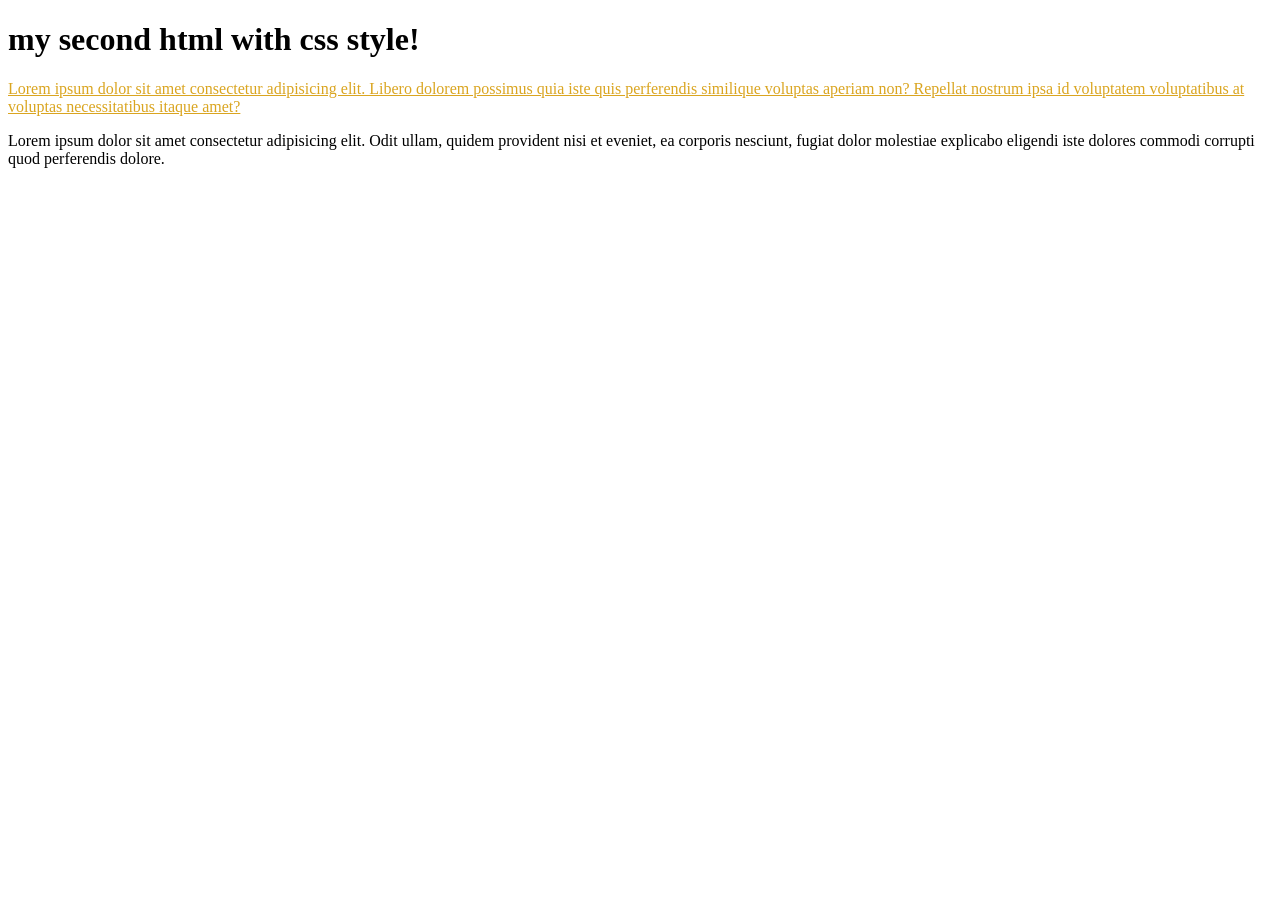
<file: css/index.html>
<!DOCTYPE html>
<html lang="en">
<head>
    <meta charset="UTF-8">
    <meta name="viewport" content="width=device-width, initial-scale=1.0">
    <title>My Page</title>
    <link rel="stylesheet" href="app.css">
</head>
<body>
    <h1 class="a">my second html with css style!</h1>

<p class="intro">
    
    Lorem ipsum dolor sit amet consectetur adipisicing elit. Libero dolorem possimus quia iste quis perferendis similique voluptas aperiam non? Repellat nostrum ipsa id voluptatem voluptatibus at voluptas necessitatibus itaque amet?
</p>
<p>
    Lorem ipsum dolor sit amet consectetur adipisicing elit. Odit ullam, quidem provident nisi et eveniet, ea corporis nesciunt, fugiat dolor molestiae explicabo eligendi iste dolores commodi corrupti quod perferendis dolore.
</p>
</body>
</html>
</file>
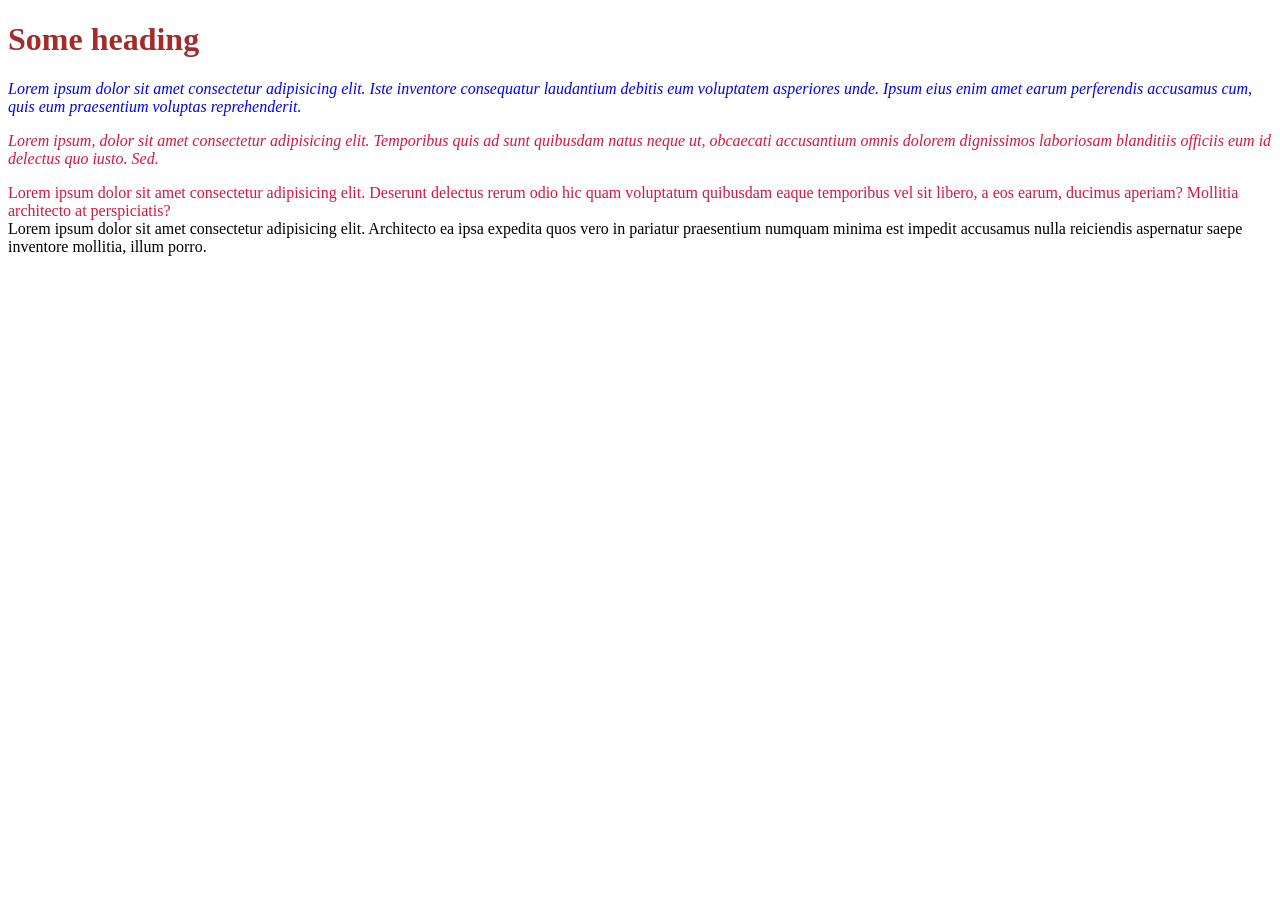
<file: css/.basic_selector.html>
<!DOCTYPE html>
<html lang="en">
<head>
    <meta charset="UTF-8">
    <meta name="viewport" content="width=h1, initial-scale=1.0">
    <title>Document</title>
    <style>
        p{
            color: blue;font-style: italic;
        }
        .a{
            color: crimson;
        }
        #b{
            color:brown;font-weight: 800;
        }
    </style>
</head>
<body>
    <h1 id="b"> Some heading</h1>
    <p> Lorem ipsum dolor sit amet consectetur adipisicing elit. Iste inventore consequatur laudantium debitis eum voluptatem asperiores unde. Ipsum eius enim amet earum perferendis accusamus cum, quis eum praesentium voluptas reprehenderit.</p>
    <p class="a">Lorem ipsum, dolor sit amet consectetur adipisicing elit. Temporibus quis ad sunt quibusdam natus neque ut, obcaecati accusantium omnis dolorem dignissimos laboriosam blanditiis officiis eum id delectus quo iusto. Sed.
    </p>
    <div class="a">Lorem ipsum dolor sit amet consectetur adipisicing elit. Deserunt delectus rerum odio hic quam voluptatum quibusdam eaque temporibus vel sit libero, a eos earum, ducimus aperiam? Mollitia architecto at perspiciatis?</div>
    <div>Lorem ipsum dolor sit amet consectetur adipisicing elit. Architecto ea ipsa expedita quos vero in pariatur praesentium numquam minima est impedit accusamus nulla reiciendis aspernatur saepe inventore mollitia, illum porro.</div>
</body>
</html>
</file>
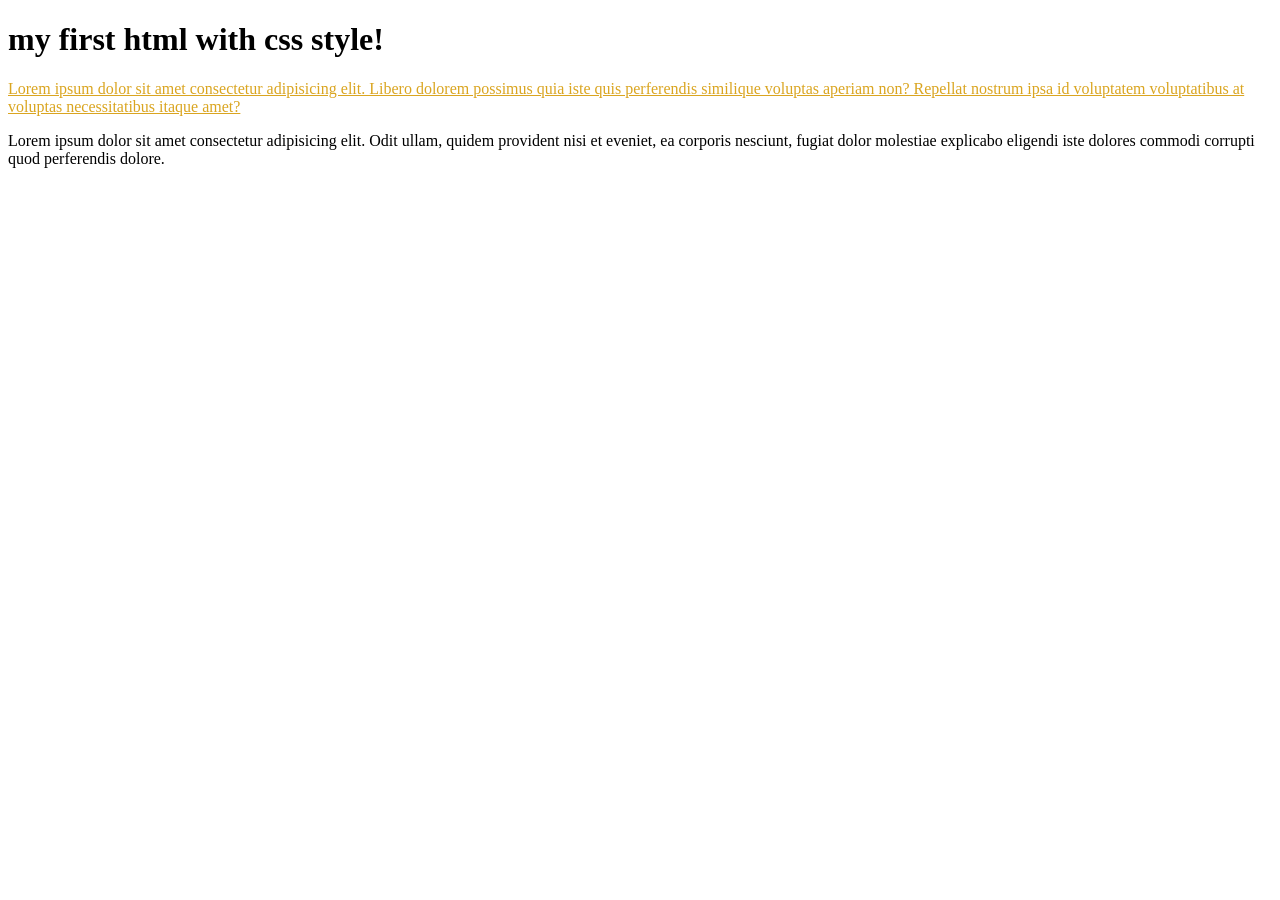
<file: css/about.html>
<!DOCTYPE html>
<html lang="en">
<head>
    <meta charset="UTF-8">
    <meta name="viewport" content="width=device-width, initial-scale=1.0">
    <title>My Page</title>
    <link rel="stylesheet" href="app.css">
</head>
<body>
    <h1>my first html with css style!</h1>

<p class="intro">
    
    Lorem ipsum dolor sit amet consectetur adipisicing elit. Libero dolorem possimus quia iste quis perferendis similique voluptas aperiam non? Repellat nostrum ipsa id voluptatem voluptatibus at voluptas necessitatibus itaque amet?
</p>
<p>
    Lorem ipsum dolor sit amet consectetur adipisicing elit. Odit ullam, quidem provident nisi et eveniet, ea corporis nesciunt, fugiat dolor molestiae explicabo eligendi iste dolores commodi corrupti quod perferendis dolore.
</p>
</body>
</html>
</file>
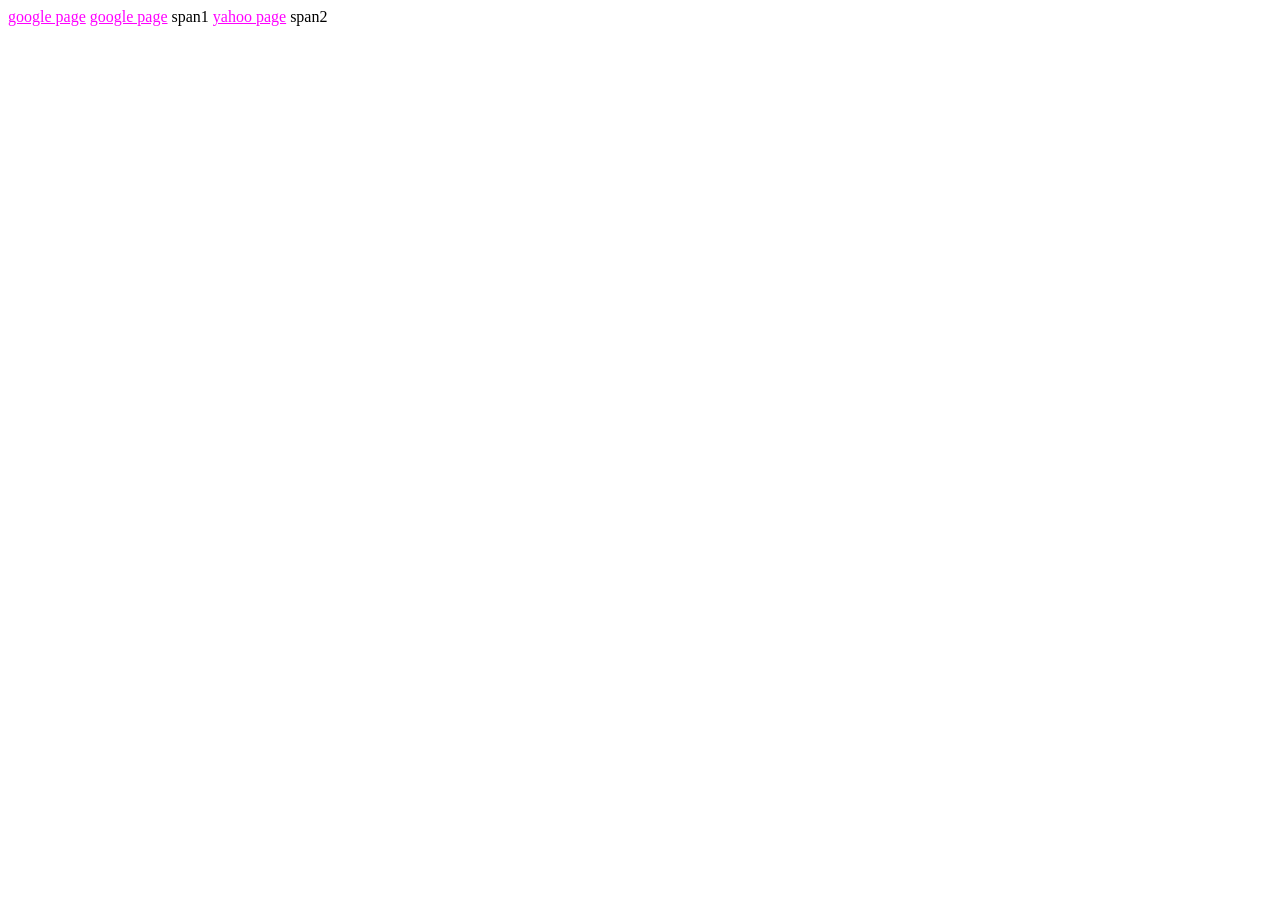
<file: css/advanced_selector.html>
<!DOCTYPE html>
<html lang="en">
<head>
    <meta charset="UTF-8">
    <meta name="viewport" content="width=device-width, initial-scale=1.0">
    <title>Document</title>
    <style>
        [href]{
            color:fuchsia;
        }
    </style>
</head>
<body>
    <a href="https://www.google.com/"> google page</a>
    <a href="https://www.google.com/"target="_blank"> google page</a>
    <span>span1</span>
    <a href="https://in.search.yahoo.com//"target="_blank"> yahoo page</a>
    <span>span2</span>
</body>
</html>
</file>
<file: css/app.css>
.intro{
        
         color:goldenrod;text-decoration:underline;   
        }
</file>
